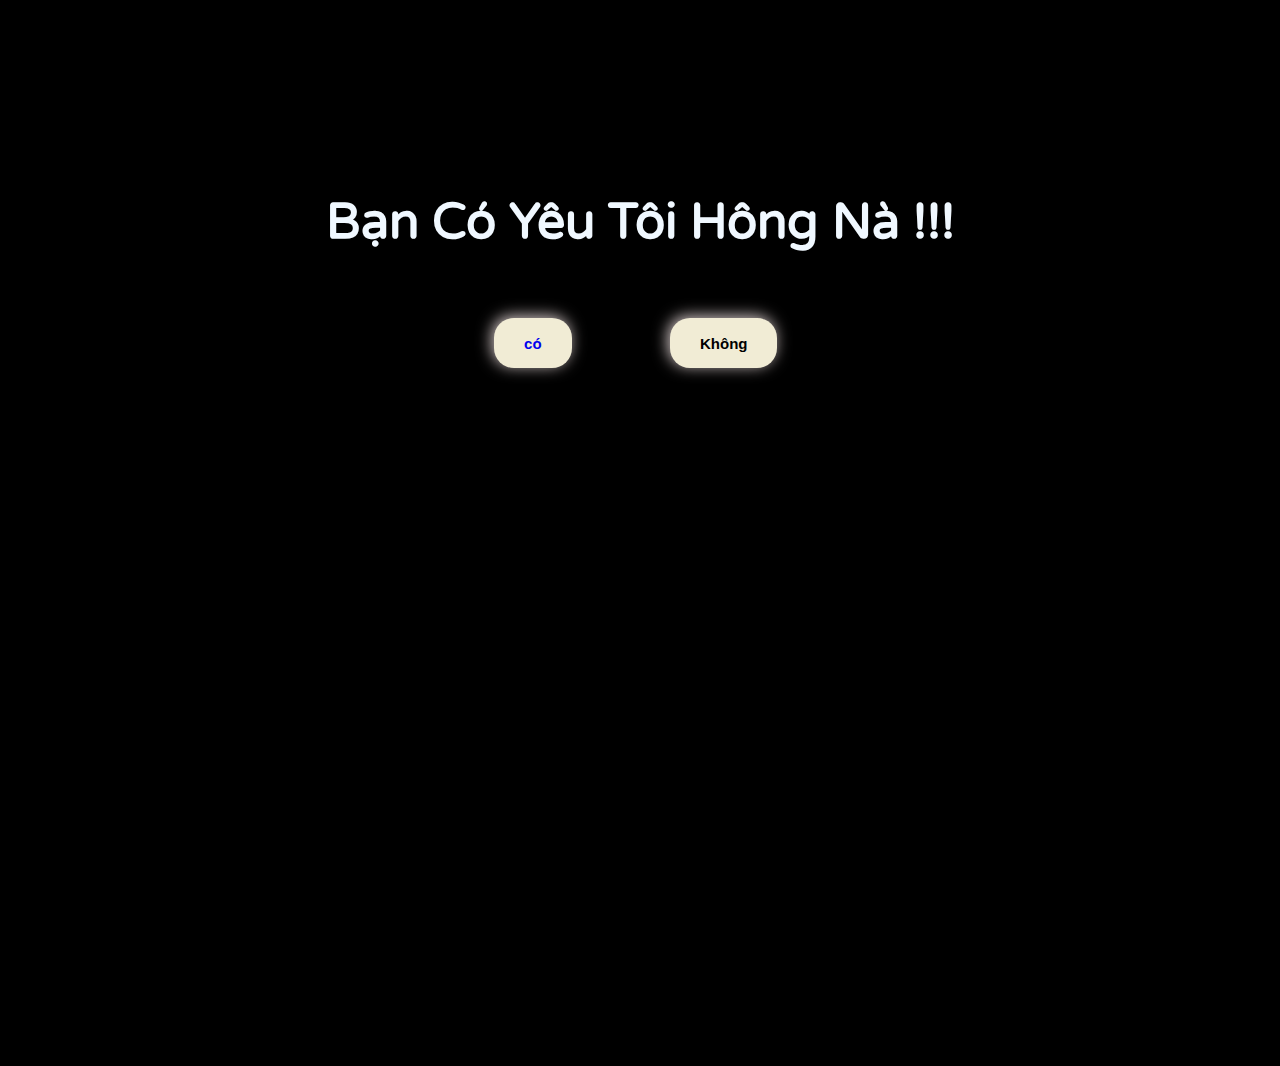
<file: index.html>
<!DOCTYPE html>
<html lang="en">
<head>
    <meta charset="UTF-8">
    <meta http-equiv="X-UA-Compatible" content="IE=edge">
    <meta name="viewport" content="width=device-width, initial-scale=1.0">
    <title>Trái Tim Tặng Crush</title>
    <link rel="stylesheet" href="css/style.css">
    <link rel="preconnect" href="https://fonts.googleapis.com">
    <link rel="preconnect" href="https://fonts.gstatic.com" crossorigin>
    <link href="https://fonts.googleapis.com/css2?family=Dancing+Script&family=Pacifico&family=Varela+Round&display=swap" rel="stylesheet">
    
</head>
<body>
    <div class="heart"> 
        <h1> Bạn Có Yêu Tôi Hông Nà !!!</h1> 
        <div class="button">
            <button class="button--yes"><a href="co.html">có</a></button>
            <button class="button--no">Không</button>
        </div>
    </div>
    <!--<script src="./main.js"> </script>!-->
</body>
</html>
</file>
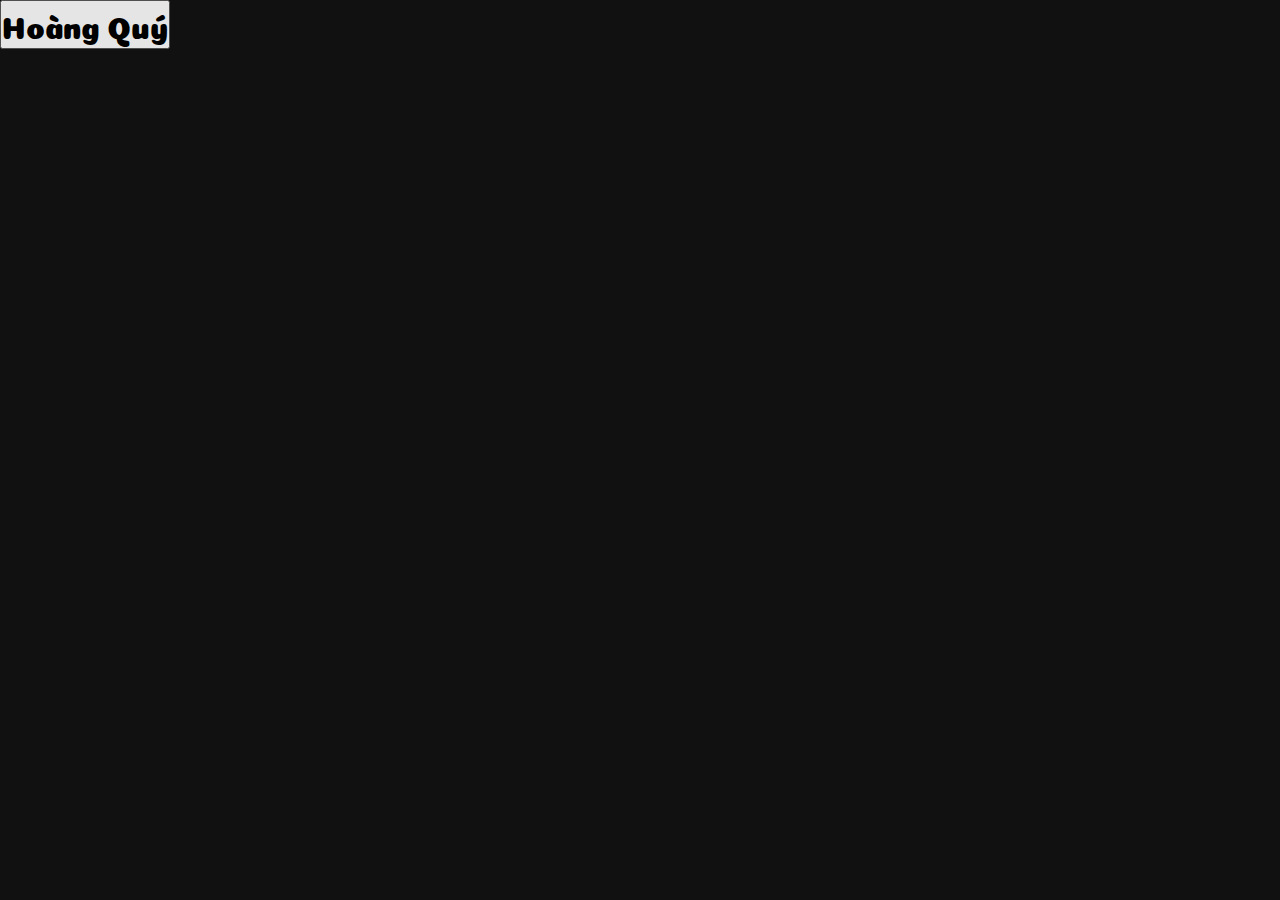
<file: co.html>
<!DOCTYPE html>
<html lang="en">
	<head>
		<meta charset="UTF-8" />
		<meta http-equiv="X-UA-Compatible" content="IE=edge" />
		<meta name="viewport" content="width=device-width, initial-scale=1.0" />
		<title>Love U</title>
		<link rel="stylesheet" href="css/main.css" />
		<script src="js/script1.js" defer></script>
	</head>
	<body>
        <div id="texts">
            <span class="text"> Tớ Biết là Cậu Cũng Thích Tớ Mà :3 </span>
            <span class="text"> Tớ Cũng Vậy Ó </span>
			<span class="text"> Tớ Tặng Cậu trái Tim Nè !!! </span>
			
		</div>
        <button class="btn-reset" >Hoàng Quý</button>
	</body>
</html>
</file>
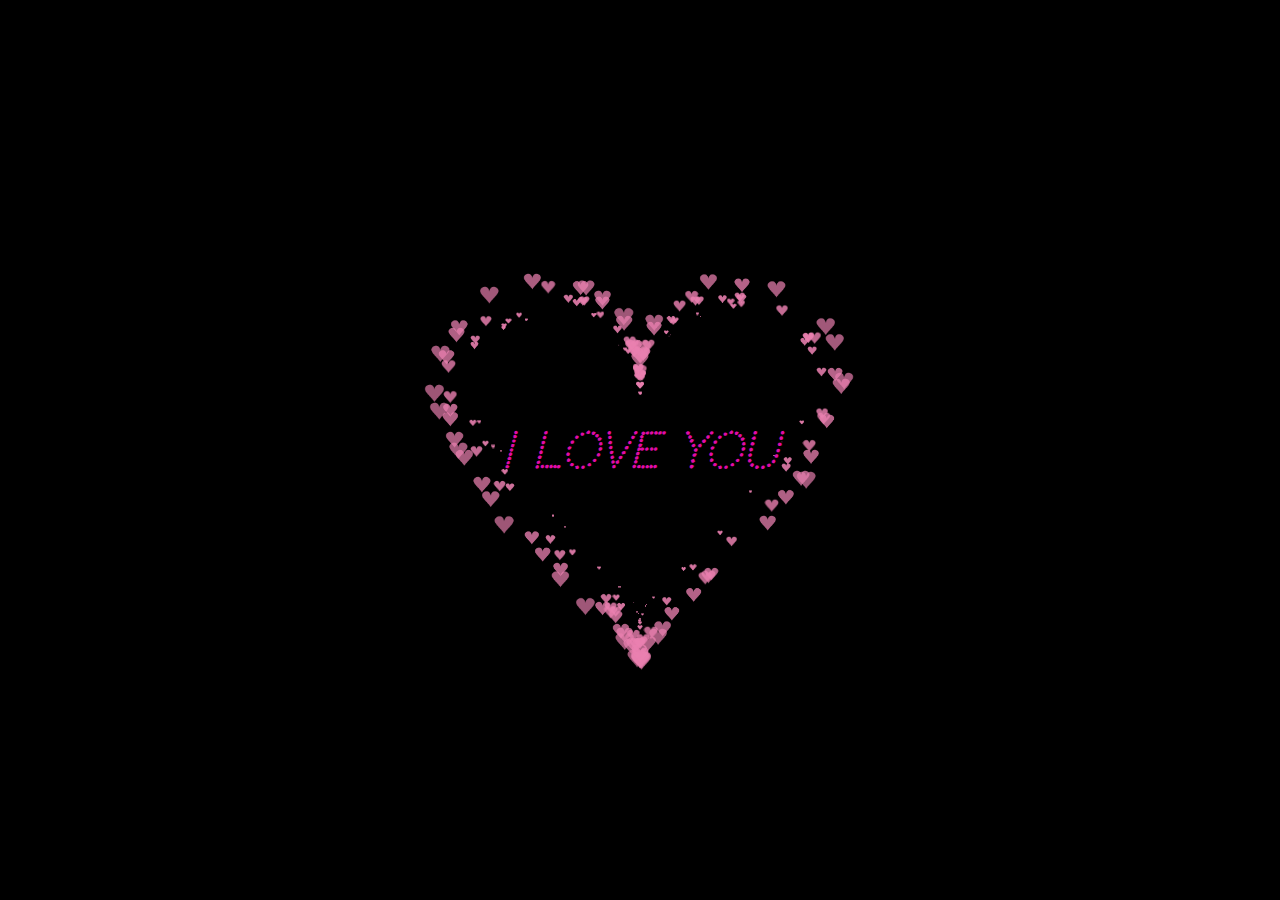
<file: heart.html>
<!DOCTYPE HTML PUBLIC "-//W3C//DTD HTML 4.0 Transitional//EN">

<HTML>

 <HEAD>
  <link rel="stylesheet" href="style1.css">

  <TITLE> New Document </TITLE>

  <META NAME="Generator" CONTENT="EditPlus">

  <META NAME="Author" CONTENT="">

  <META NAME="Keywords" CONTENT="">

  <META NAME="Description" CONTENT="">
   
  <style>

  html, body {
height: 100%;
min-height: 100vh;
padding: 0;
box-sizing: border-box;
margin: 0;
overflow: hidden;

background: #000;


}

canvas {

  position: absolute;

  width: 100%;

  height: 100%;

}

  </style>

 </HEAD>


 <BODY>

  <canvas id="pinkboard"></canvas>
  <div class="center-text"
  ><h1><em>I love You</em></h1>
<!--<button id="back">back</button> -->
</div>

  <script>

  /*

 * Settings

 */
  /*document.querySelector('#back').onclick =()=>{
 window.location="../"
} */

 document.addEventListener('mousemove',function(e){
        let body = document.querySelector('body');
        let heart = document.createElement('span');
        let x = e.offsetX;
        let y = e.offsetY;
        heart.style.left = x+'px';
        heart.style.top = y+'px';
      
        let size = Math.random() * 200;
        heart.style.width= 10 + size +'px';
        heart.style.height = 10 + size +'px';

        let transformValue = Math.random() * 360;
        heart.style.transform = 'rotate(' + transformValue+ 'deg)' ;

        body.appendChild(heart);

        setTimeout(function(){
          heart.remove();
        },1000)
      })

var settings = {

  particles: {

    length:   500, // maximum amount of particles

    duration:   2, // particle duration in sec

    velocity: 100, // particle velocity in pixels/sec

    effect: -0.75, // play with this for a nice effect

    size:      30, // particle size in pixels

  },

};


/*

 * RequestAnimationFrame polyfill by Erik Möller

 */

(function(){var b=0;var c=["ms","moz","webkit","o"];for(var a=0;a<c.length&&!window.requestAnimationFrame;++a){window.requestAnimationFrame=window[c[a]+"RequestAnimationFrame"];window.cancelAnimationFrame=window[c[a]+"CancelAnimationFrame"]||window[c[a]+"CancelRequestAnimationFrame"]}if(!window.requestAnimationFrame){window.requestAnimationFrame=function(h,e){var d=new Date().getTime();var f=Math.max(0,16-(d-b));var g=window.setTimeout(function(){h(d+f)},f);b=d+f;return g}}if(!window.cancelAnimationFrame){window.cancelAnimationFrame=function(d){clearTimeout(d)}}}());


/*

 * Point class

 */

var Point = (function() {

  function Point(x, y) {

    this.x = (typeof x !== 'undefined') ? x : 0;

    this.y = (typeof y !== 'undefined') ? y : 0;

  }

  Point.prototype.clone = function() {

    return new Point(this.x, this.y);

  };

  Point.prototype.length = function(length) {

    if (typeof length == 'undefined')

      return Math.sqrt(this.x * this.x + this.y * this.y);

    this.normalize();

    this.x *= length;

    this.y *= length;

    return this;

  };

  Point.prototype.normalize = function() {

    var length = this.length();

    this.x /= length;

    this.y /= length;

    return this;

  };

  return Point;

})();


/*

 * Particle class

 */

var Particle = (function() {

  function Particle() {

    this.position = new Point();

    this.velocity = new Point();

    this.acceleration = new Point();

    this.age = 0;

  }

  Particle.prototype.initialize = function(x, y, dx, dy) {

    this.position.x = x;

    this.position.y = y;

    this.velocity.x = dx;

    this.velocity.y = dy;

    this.acceleration.x = dx * settings.particles.effect;

    this.acceleration.y = dy * settings.particles.effect;

    this.age = 0;

  };

  Particle.prototype.update = function(deltaTime) {

    this.position.x += this.velocity.x * deltaTime;

    this.position.y += this.velocity.y * deltaTime;

    this.velocity.x += this.acceleration.x * deltaTime;

    this.velocity.y += this.acceleration.y * deltaTime;

    this.age += deltaTime;

  };

  Particle.prototype.draw = function(context, image) {

    function ease(t) {

      return (--t) * t * t + 1;

    }

    var size = image.width * ease(this.age / settings.particles.duration);

    context.globalAlpha = 1 - this.age / settings.particles.duration;

    context.drawImage(image, this.position.x - size / 2, this.position.y - size / 2, size, size);

  };

  return Particle;

})();


/*

 * ParticlePool class

 */

var ParticlePool = (function() {

  var particles,

      firstActive = 0,

      firstFree   = 0,

      duration    = settings.particles.duration;

 

  function ParticlePool(length) {

    // create and populate particle pool

    particles = new Array(length);

    for (var i = 0; i < particles.length; i++)

      particles[i] = new Particle();

  }

  ParticlePool.prototype.add = function(x, y, dx, dy) {

    particles[firstFree].initialize(x, y, dx, dy);

   

    // handle circular queue

    firstFree++;

    if (firstFree   == particles.length) firstFree   = 0;

    if (firstActive == firstFree       ) firstActive++;

    if (firstActive == particles.length) firstActive = 0;

  };

  ParticlePool.prototype.update = function(deltaTime) {

    var i;

   

    // update active particles

    if (firstActive < firstFree) {

      for (i = firstActive; i < firstFree; i++)

        particles[i].update(deltaTime);

    }

    if (firstFree < firstActive) {

      for (i = firstActive; i < particles.length; i++)

        particles[i].update(deltaTime);

      for (i = 0; i < firstFree; i++)

        particles[i].update(deltaTime);

    }

   

    // remove inactive particles

    while (particles[firstActive].age >= duration && firstActive != firstFree) {

      firstActive++;

      if (firstActive == particles.length) firstActive = 0;

    }

   

   

  };

  ParticlePool.prototype.draw = function(context, image) {

    // draw active particles

    if (firstActive < firstFree) {

      for (i = firstActive; i < firstFree; i++)

        particles[i].draw(context, image);

    }

    if (firstFree < firstActive) {

      for (i = firstActive; i < particles.length; i++)

        particles[i].draw(context, image);

      for (i = 0; i < firstFree; i++)

        particles[i].draw(context, image);

    }

  };

  return ParticlePool;

})();


/*

 * Putting it all together

 */

(function(canvas) {

  var context = canvas.getContext('2d'),

      particles = new ParticlePool(settings.particles.length),

      particleRate = settings.particles.length / settings.particles.duration, // particles/sec

      time;

 

  // get point on heart with -PI <= t <= PI

  function pointOnHeart(t) {

    return new Point(

      160 * Math.pow(Math.sin(t), 3),


      130 * Math.cos(t) - 60 * Math.cos(2 * t) - 20 * Math.cos(3 * t) - 10 * Math.cos(4 * t) - 5  * Math.cos(5 * t)  + 10

    );

  }

 

  // creating the particle image using a dummy canvas

  var image = (function() {

    var canvas  = document.createElement('canvas'),

        context = canvas.getContext('2d');

    canvas.width  = settings.particles.size;

    canvas.height = settings.particles.size;

    // helper function to create the path

    function to(t) {

      var point = pointOnHeart(t);

      point.x = settings.particles.size / 2 + point.x * settings.particles.size / 350;

      point.y = settings.particles.size / 2 - point.y * settings.particles.size / 350;

      return point;

    }

    // create the path

    context.beginPath();

    var t = -Math.PI;

    var point = to(t);

    context.moveTo(point.x, point.y);

    while (t < Math.PI) {

      t += 0.01; // baby steps!

      point = to(t);

      context.lineTo(point.x, point.y);

    }

    context.closePath();

    // create the fill

    context.fillStyle = '#ea80b0';

    context.fill();

    // create the image

    var image = new Image();

    image.src = canvas.toDataURL();

    return image;

  })();

 

  // render that thing!

  function render() {

    // next animation frame

    requestAnimationFrame(render);

   

    // update time

    var newTime   = new Date().getTime() / 1000,

        deltaTime = newTime - (time || newTime);

    time = newTime;

   

    // clear canvas

    context.clearRect(0, 0, canvas.width, canvas.height);

   

    // create new particles

    var amount = particleRate * deltaTime;

    for (var i = 0; i < amount; i++) {

      var pos = pointOnHeart(Math.PI - 2 * Math.PI * Math.random());

      var dir = pos.clone().length(settings.particles.velocity);

      particles.add(canvas.width / 2 + pos.x, canvas.height / 2 - pos.y, dir.x, -dir.y);

    }

   

    // update and draw particles

    particles.update(deltaTime);

    particles.draw(context, image);

  }

 

  // handle (re-)sizing of the canvas

  function onResize() {

    canvas.width  = canvas.clientWidth;

    canvas.height = canvas.clientHeight;

  }

  window.onresize = onResize;

 

  // delay rendering bootstrap

  setTimeout(function() {

    onResize();

    render();

  }, 10);

})(document.getElementById('pinkboard'));

  </script>

 </BODY>

</HTML>
</file>
<file: css/style.css>
html{
   font-family: 'Dancing Script', cursive;
    font-family: 'Pacifico', cursive;
    font-family: 'Varela Round', sans-serif;
    background-color: black;
    margin-top:150px;
}
h1{
    color: aliceblue;
    font-size: 50px;
    display: block;
    position: absolute;
    
    
}
.heart{
    width: 100%;
    height: 100vh;
    display: flex;
    justify-content: center;

}
.button{
    margin-top: 150px;
}
.button--yes:hover{
color: rgb(250, 250, 250);
background-color: rgb(250, 114, 114);
}
.button--yes{
   transform: color 0.5s, background 0.5s;
}
button{

        position: absolute;
        box-shadow: -2px -2px 15px rgb(212, 200, 200);
        display: inline-block;
        border-radius: 20px;
        cursor: pointer;
        margin: 10px 30px;
        height: 50px;
        padding: 10px 30px;
        background-color: rgb(241, 236, 213);
        border:none;
        font-size: 15px;
        font-weight: bold;
       
        

}
a{
    text-decoration: none
}
.button--yes{
    right: 53%;
}
.button--no:hover{
 display: none;
 animation: 0.2s;
}
</file>
<file: css/main.css>
@import url("https://fonts.googleapis.com/css2?family=Coiny&display=swap");
*,
*::before,
*::after {
	box-sizing: border-box;
}
* {
	margin: 0;
	padding: 0;
	font: inherit;
}
body {
	line-height: 1.5;
}


input,
button
{
	outline: none;
	font-size: 30px;
}
p
 {
	overflow-wrap: break-word;
}
html,
body {
	width: 100%;
	height: 100%;
	background-color: #111;
	overflow: hidden;
	font-family: "Coiny";
	user-select: none;
}

.text {
	position: absolute;
	top: 50%;
	left: 50%;
	transform: translate(-50%, -50%) scale(0);
	color: #fff;
	font-size: 1rem;
}
#texts.active span:nth-child(1) {
	z-index: 4;
	animation: fadeout 2.5s ease forwards 3s;
}
#texts.active span:nth-child(2) {
	z-index: 3;
	animation: fadeout 2.5s ease forwards 5s;
}
#texts.active span:nth-child(3) {
	z-index: 2;
	animation: fadeout 2.5s ease forwards 7s;
	
}

	
	

@keyframes fadeout {
	0% {
		opacity: 0;
		transform: translate(-50%, -50%) scale(0);
	}
	50% {
		opacity: 1;
		transform: translate(-50%, -50%) scale(2);
	}
	100% {
		opacity: 0;
		transform: translate(-50%, -50%) scale(6);
	}
}

.btn-reset {
	cursor: pointer;
}
</file>
<file: style1.css>
@import url('https://fonts.googleapis.com/css?family=Codystar:300&display=swap');

.center-text{
    background-color:rgb(0, 0, 0);
        width: 100%;
        color: rgb(225, 12, 168);
        height:100%;
        font-size: 20px;
        font-style: italic;
        justify-content: center;
        font-family: 'Codystar';
        align-items: center;
        display: flex;
        background: black;
        align-items: center;
        justify-content: center;
       
}
/*#back
{
  z-index: 999;
  position: absolute;
  top: 0;
  left: 0;
  font-size: 20px;

} */   
span{
  position: absolute;
  pointer-events: none;
  animation: face 1s linear infinite;
  filter: drop-shadow(0 0 15px rgba(0,0,0,0.5));
  
}
@keyframes face
{
  0%,100%
  {
      opacity: 0;
  }
  30%,60%
  {
      opacity: 100;
  }
}
span::before
{
  content : '';
  position: absolute;
  width: 70px;
  height: 70px;
  background : url(heart.png);
  background-size: cover;
  animation: moveShape 1s linear infinite;
}
@keyframes moveShape
{
  0%
  {
    transform: translate(0) rotate (0deg);
  }
  100%
  {
    transform: translate(300px) rotate (360deg);
  }
}

 


 .center-text h1 {
   font-size: 3rem;
   text-align: center;
    font-weight: bold;
   -webkit-animation: glow 2s ease-in-out infinite alternate;
   -moz-animation: glow 2s ease-in-out infinite alternate;
   animation: glow 2s ease-in-out infinite alternate;
 }
 
 @-webkit-keyframes glow {
      from {
       color: #f11282;
     text-shadow: 0 0 10px hsl(323, 91%, 68%), 0 0 20px #f53fa3, 0 0 30px #00fff2, 0 0 40px , 0 0 50px #f756a6, 0 0 60px #e9239d, 0 0 70px #ffffff, 0 0 90px #ffffff;
   }
   
   to {
      color: rgb(236, 157, 190);
     text-shadow: 0 0 20px #e9a2d1, 0 0 30px #e987bd, 0 0 40px #ffd6ed, 0 0 50px #00fff2, 0 0 60px #ffe9f4, 0 0 70px #f5c9ea, 0 0 80px #ffffff, 0 1 90px #ffffff;
   }

 }
</file>
